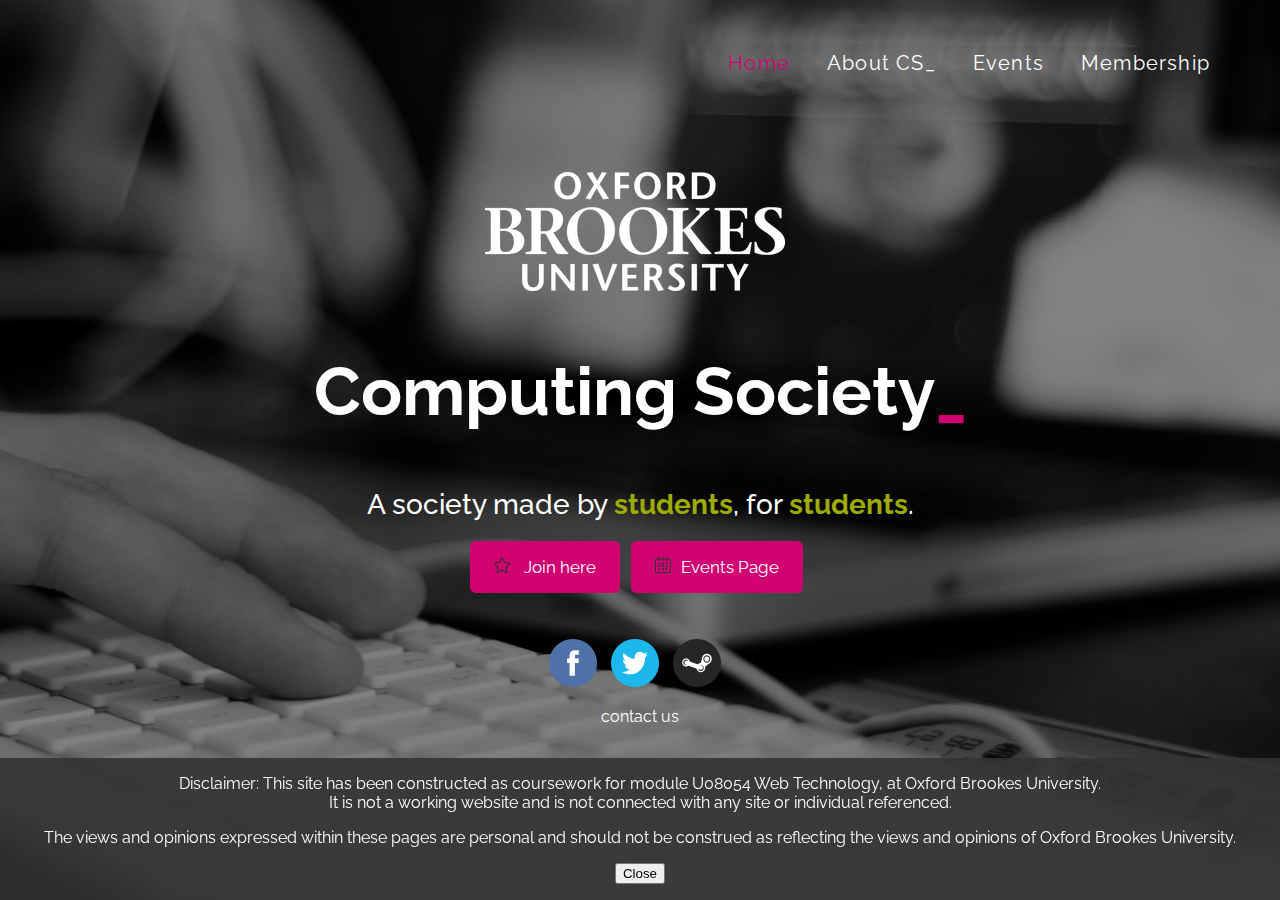
<file: index.html>
<!DOCTYPE HTML>
<html>
	<head>
		<title>OBU Computing Society_</title>
		<link href='http://fonts.googleapis.com/css?family=Raleway:400,100,200,300,500,600,700,800,900' rel='stylesheet' type='text/css'>
		<meta http-equiv="content-type" content="text/html; charset=utf-8" />
		<link rel="stylesheet" href="css/style.css" />
		<script src="https://ajax.googleapis.com/ajax/libs/jquery/1.11.3/jquery.min.js"></script>
		<script src="js/main.js" rel="javascript"></script>
		</head>

	<body>
		<div id="disclaimer">
		<p>Disclaimer: This site has been constructed as coursework for module U08054 Web Technology, at Oxford Brookes University.<br> It is not a working website and is not connected with any site or individual referenced.</p>
		<p>The views and opinions expressed within these pages are personal and should not be construed as reflecting the views and opinions of Oxford Brookes University. </p>
		<p><button id="Hide">Close</button></p>
	</div>
		<div id="featured">
			<div class="container">
				<nav>
					<ul>
						<li class="active"><a href="index.html">Home</a></li>
						<li><a href="about.html">About CS_</a></li>
						<li><a href="events.html">Events</a></li>
						<li><a href="join.html">Membership</a></li>
						</ul>
					</nav>
				</div>
			<div id="banner">
				<div class="container">
					<section>
						<img src="images/logo.png" alt="logo">
						<h2><b>Computing Society</b>_</h2>
						<span class="slogan">A society made by <b>students</b>, for <b>students</b>.</span><br>
						<a href="join.html" class="button"><img src="images/start.png" alt="join"> Join here</a> 
						<a href="events.html" class="button"> <img src="images/calendar.png" alt="calendar">Events Page</a> 

						<p>
						<a href="https://www.facebook.com/groups/obcompsoc/?fref=ts"><img src="images/facebook.png" alt="facebook" /></a> 
						<a href="http://www.twitter.com/OBUComputingSoc"><img src="images/twitter.png" alt="twitter" /></a>
						<a href="http://steamcommunity.com/groups/obuComputingSoc" ><img src="images/steam.png" alt="steam" /></a>
					   </p>
						</section>
						<section>
						<p><a href="https://mail.google.com/mail/?view=cm&ui=2&tf=0&fs=1&to=su.computer%40brookes.ac.uk&su=SUBJECTHERE&body=LINE1%0aLINE2"> contact us </a></p>
					</section>
				</div>	
			</div>
		</div>
	</body>
</html>
</file>
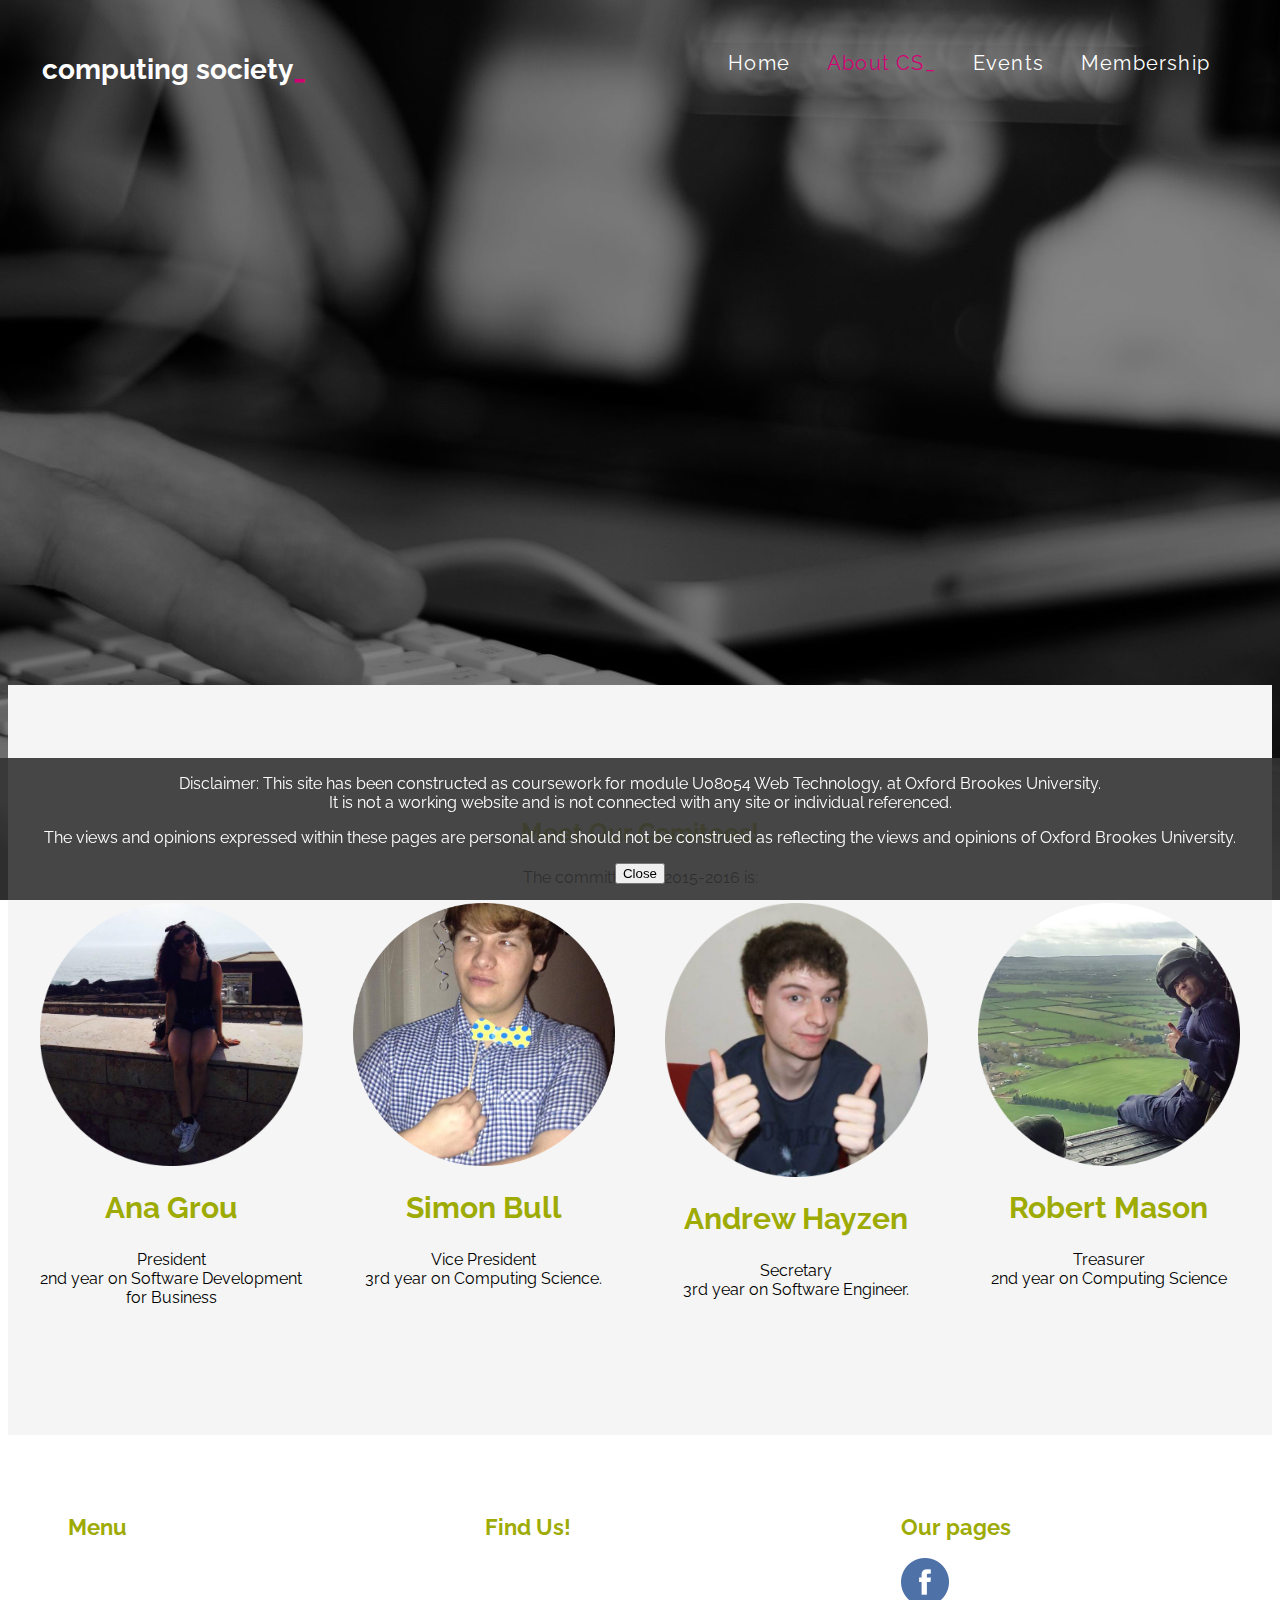
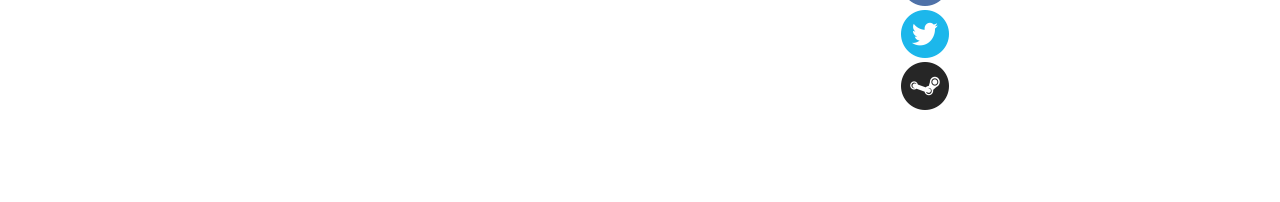
<file: about.html>
<!DOCTYPE HTML>
<html>
	<head>
		<title>About us - OBU Computing Society_</title>
		<meta http-equiv="content-type" content="text/html; charset=utf-8" />
		<link href='http://fonts.googleapis.com/css?family=Raleway:400,100,200,300,500,600,700,800,900' rel='stylesheet' type='text/css'>
		<link rel="stylesheet" href="css/style.css" />
		<script src="https://ajax.googleapis.com/ajax/libs/jquery/1.11.3/jquery.min.js"></script>
		<script src="js/main.js" rel="javascript"></script>
		</head>
	<body>
		<div id="disclaimer">
		<p>Disclaimer: This site has been constructed as coursework for module U08054 Web Technology, at Oxford Brookes University.<br> It is not a working website and is not connected with any site or individual referenced.</p>
		<p>The views and opinions expressed within these pages are personal and should not be construed as reflecting the views and opinions of Oxford Brookes University. </p>
		<p><button id="Hide">Close</button></p>
	</div>
		<div id="featured">
				<div class="container">
					<!-- Logo -->
						<div id="logo">
							<h1><a href="#">Computing Society<b>_</b></a></h1>
						</div>
						<nav id="nav">
							<ul>
								<li><a href="index.html">Home</a></li>
								<li class="active"><a href="about.html">About CS_</a></li>
								<li><a href="events.html">Events</a></li>
								<li><a href="join.html">Membership</a></li>
							</ul>
						</nav>
	
				</div>
		</div>
<div id="about">
		<div class="fadeInBlock">
			<div class="container">
				<section>
					<header>
						<h2>About us</h2>
						<p>OBU Computer Society_ aims to be the main academic,social and representative society within the CCT at Oxford Brookes University. Now in this acamedic year, we will be hosting a number of events throughout including nights out (and nights in!), a number of workshops that will assist you on your studies and some tutotials lectures</p>
					</header>
				</section>
				<div class="row">
					<section class="4u">
						<a href="join.html"><img src="images/welcome.png" alt="welcome"></a>
						<h2> Membership </h2>
						<p>As long you have interest for computing, software, hardware, whatever, please feel free to join us! We don't charge for membership and you are free to join or leave anytime!</p>
						<a href="join.html" class="button">Join here!</a>
					</section>
					<section class="4u">
						<a href="events.html"><img src="images/users.png" alt="events"></a>
						<h2> Events </h2>
						<p>We will be hosting a number of events throughout the academic year including some amazing nights out,<br> hackatons, workshops, etc!</p>
						<a href="events.html" class="button">View Events</a>
					</section>

					<section class="4u">
						<a href="https://mail.google.com/mail/?view=cm&ui=2&tf=0&fs=1&to=su.computer%40brookes.ac.uk&su=SUBJECTHERE&body=LINE1%0aLINE2"><img src="images/question.png" alt="questions"></a>
						<h2>Contact</h2>
						<p>Please feel free to email us or post on our facebook's group if you have ideas, doubts or questions about computing! We are here to help you!</p>
						<a href="https://mail.google.com/mail/?view=cm&ui=2&tf=0&fs=1&to=su.computer%40brookes.ac.uk&su=SUBJECTHERE&body=LINE1%0aLINE2" class="button">Contact us!</a>
					</section>
				</div>
			</div>
		</div>
	</div>
	<!-- Main
		<div id="main">
			<div class="container">
				<div class="row">
					<div class="9u">
						<section>
								<h4>About the society...</h4>
						
								<p>OBU Computer Society_ aims to be the main academic,social and representative society within the CCT at Oxford Brookes University. Now in this acamedic year, we will be hosting a number of events throughout including nights out (and nights in!), a number of workshops that will assist you on your studies and some tutotials lectures</p>

								<p>We’ve a number of awesome events in our line up for the 2015-2016 academic year including:<br>
								- Visit to Bletchley Park<br>
							    - Hackaton 2016<br>
							    - Film sessions<br>
							    - Python and Raspberry PI workshop<br>
							    - Annual Computer Society_ Formal<br>
							    - Industry Talks<br>
							    - A range of smaller events throughout the year<br>

								<p> This year, we also hope to create upon our already strong industry links in an effort to provide a wide range of academic events and workshops to improve the experience of the students at Oxford Brookes University.</p>


								<p>Interested? Then do get involved! Please read below what do you need to do in order to join into this society. </p>
								

								<h4>Membership</h4>
					
								<p>You can join for free! You just need to complete the form through this <a href="join.html">page.</a></p>

								<p> Don’t be shy! If you have any queries or ideas you may have – all suggestions are more than welcome! We always welcome members who have an interest in joining the committee or who want to get involved with academic or social event ideas. Contact us at su.computer@brookes.ac.uk (or via the form on our Facebook Group).</p>

								<p> You can also join OBU CS_ at the freshers fair or, alternatively, we accept memberships at any time through the year. Just get in contact with us!</p>

						</section>
					</div>
				
				</div>
			</div>
		</div>
 -->
			<div id="comitees">
			<div class="container">
						<section>
					<header>
						<h2>Meet Our Comitees!</h2>
						<p>The committee for 2015-2016 is:</p>
					</header>
				</section>
				<div class="row">
					<section class="3u">
							<a href="#" class="image full"><img src="images/1.png" alt="Profile Picture"></a>
							<h2>Ana Grou</h2>
						<p>President<br>2nd year on Software Development for Business</p>
					</section>
					<section class="3u">
					
							<a href="#" class="image full"><img src="images/2.png" alt="Profile Picture"></a>
							<h2>Simon Bull</h2>				
						<p>Vice President<br>3rd year on Computing Science.</p>
					</section>
					<section class="3u">
						<a href="#" class="image full"><img src="images/3.png" alt="Profile Picture"></a>
						
							<h2>Andrew Hayzen</h2>
						
						<p>Secretary<br> 3rd year on Software Engineer.</p>
					</section>
					<section class="3u">
					
							<a href="#" class="image full"><img src="images/4.png" alt="Profile Picture"></a>
							<h2>Robert Mason</h2>
						
						<p>Treasurer<br> 2nd year on Computing Science</p>
					</section>
				</div>
			</div>
		</div>
	<!-- Main -->

	<!-- Footer -->
		<div id="footer">
			<div class="container">
				<div class="row">
					<section class="4u">
						<header>
							<h2>Menu</h2>
						</header>
						<ul class="default">
							<li><a href="home.html">Home</a></li>
							<li><a href="about.html">About CS</a></li>
							<li><a href="events.html">Events</a></li>
							<li><a href="contact.html">Contact Us</a></li>
						</ul>
					</section>
					<section class="4u">
						<header>
							<h2>Find Us!</h2>
						</header>
						 <div id="map">
						 	<p>Oxford Brookes University<br>
							Wheatley Campus<br>
 							Wheatley<br>
							Oxford<br>
							OX33 1HX</p>
						</div>
					</section>
					<section class="4u">
						<header>
							<h2>Our pages</h2>
						</header>
							<p><a href="https://www.facebook.com/groups/obcompsoc/?fref=ts"><img src="images/facebook.png" alt="facebook"></a>/obcomsoc<br>
							<a href="http://www.twitter.com/OBUComputingSoc"><img src="images/twitter.png" alt="twitter"></a>@OBUComputingSoc<br>
							<a href="http://steamcommunity.com/groups/obuComputingSoc" ><img src="images/steam.png" alt="steam"></a>/obuComputingSoc</p>
					</section>
				</div>
			</div>
		</div>	
	</body>
</html>
</file>
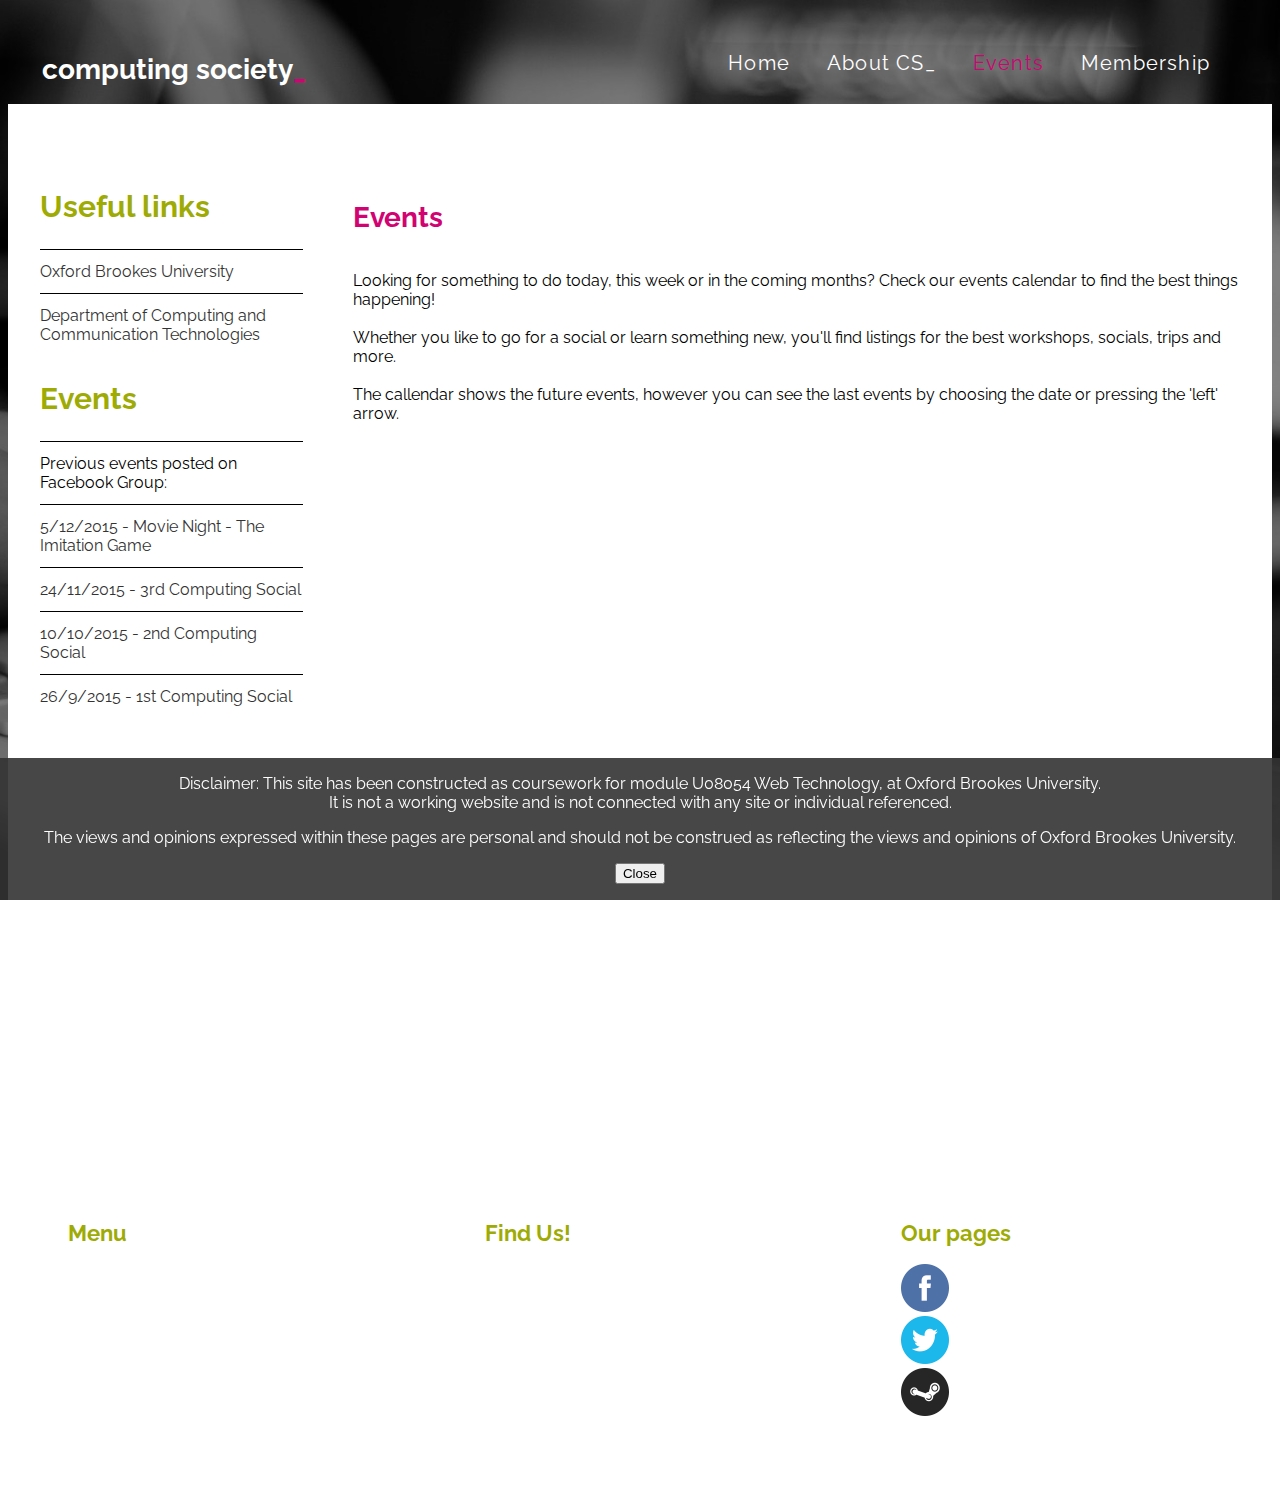
<file: events.html>
<!DOCTYPE HTML>
<html>
	<head>
		<link rel="stylesheet" href="css/style.css" />
		<title>Events - OBU CS_</title>
		<meta http-equiv="content-type" content="text/html; charset=utf-8" />
		<link href='http://fonts.googleapis.com/css?family=Raleway:400,100,200,300,500,600,700,800,900' rel='stylesheet' type='text/css'>
		<script src="https://ajax.googleapis.com/ajax/libs/jquery/1.11.3/jquery.min.js"></script>
		<script src="js/main.js" rel="javascript"></script>
	</head>
	<body>
	<div id="disclaimer">
		<p>Disclaimer: This site has been constructed as coursework for module U08054 Web Technology, at Oxford Brookes University.<br> It is not a working website and is not connected with any site or individual referenced.</p>
		<p>The views and opinions expressed within these pages are personal and should not be construed as reflecting the views and opinions of Oxford Brookes University. </p>
		<p><button id="Hide">Close</button></p>
	</div>
	<div id="header-wrapper">
		<div id="header">
			<div class="container">
				<div id="logo">
					<h1><a href="#">Computing Society<b>_</b></a></h1>
				</div>
					<nav id="nav">
						<ul>
							<li><a href="index.html">Home</a></li>
							<li><a href="about.html">About CS_</a></li>
							<li class="active"><a href="events.html">Events</a></li>
							<li><a href="join.html">Membership</a></li>
						</ul>
					</nav>
				</div>
			</div>
	</div>

	<div id="main">
		<div class="container">
			<div class="row">
				<div class="3u">
					<section class="sidebar">
						<h2>Useful links</h2>
						<ul class="default">
							<li><a href="http://www.brookes.ac.uk/">Oxford Brookes University</a></li>
							<li><a href="http://cct.brookes.ac.uk/">Department of Computing and Communication Technologies</a></li>
						</ul>
					</section>
					<section class="sidebar">
						<h2>Events</h2>
						<ul class="default">
							<li>Previous events posted on Facebook Group:</li>
							<li><a href="href=https://www.facebook.com/events/1518993795077754/?action_history=null&ref=4">5/12/2015 - Movie Night - The Imitation Game</a></li>
							<li><a href="https://www.facebook.com/events/1490152784620918/?ref=4&action_history=null">24/11/2015 - 3rd Computing Social</a></li>
							<li><a href="https://www.facebook.com/events/172142199791900/?ref=4&action_history=null">10/10/2015 - 2nd Computing Social</a></li>
							<li><a href="https://www.facebook.com/events/883999128316447/?ref=4&action_history=null">26/9/2015 -  1st Computing Social</a></li>
						</ul>
					</section>
				</div>
				
				<div class="9u">
					<section>
						<h4>Events</h4>
						<p> Looking for something to do today, this week or in the coming months? Check our events calendar to find the best things happening!<br><br>Whether you like to go for a social or learn something new, you'll find listings for the best workshops, socials, trips and more.<br><br>The callendar shows the future events, however you can see the last events by choosing the date or pressing the 'left' arrow.</p><br><br>
						<iframe src="https://calendar.google.com/calendar/embed?mode=AGENDA&amp;height=600&amp;wkst=1&amp;bgcolor=%23ffffff&amp;src=obucomputingsociety%40gmail.com&amp;color=%23B1365F&amp;ctz=Europe%2FLondon"></iframe>
					</section>
				</div>
			</div>
		</div>
	</div>

	<div id="footer">
		<div class="container">
			<div class="row">
				<section class="4u">
					<header>
						<h2>Menu</h2>
					</header>
						<ul class="default">
							<li><a href="home.html">Home</a></li>
							<li><a href="about.html">About CS</a></li>
							<li><a href="events.html">Events</a></li>
							<li><a href="contact.html">Contact Us</a></li>
						</ul>
				</section>
					<section class="4u">
						<header>
							<h2>Find Us!</h2>
						</header>
						 <div id="map">
						 	<p>Oxford Brookes University<br>
							Wheatley Campus<br>
 							Wheatley<br>
							Oxford<br>
							OX33 1HX</p>
						</div>
					</section>
					<section class="4u">
						<header>
							<h2>Our pages</h2>
						</header>
							<p><a href="https://www.facebook.com/groups/obcompsoc/?fref=ts"><img src="images/facebook.png" alt="facebook"></a>/obcomsoc<br>
							<a href="http://www.twitter.com/OBUComputingSoc"><img src="images/twitter.png" alt="twitter"></a>@OBUComputingSoc<br>
							<a href="http://steamcommunity.com/groups/obuComputingSoc" ><img src="images/steam.png" alt="steam"></a>/obuComputingSoc</p>
					</section>
				</div>
			</div>
		</div>
	</body>
</html>
</file>
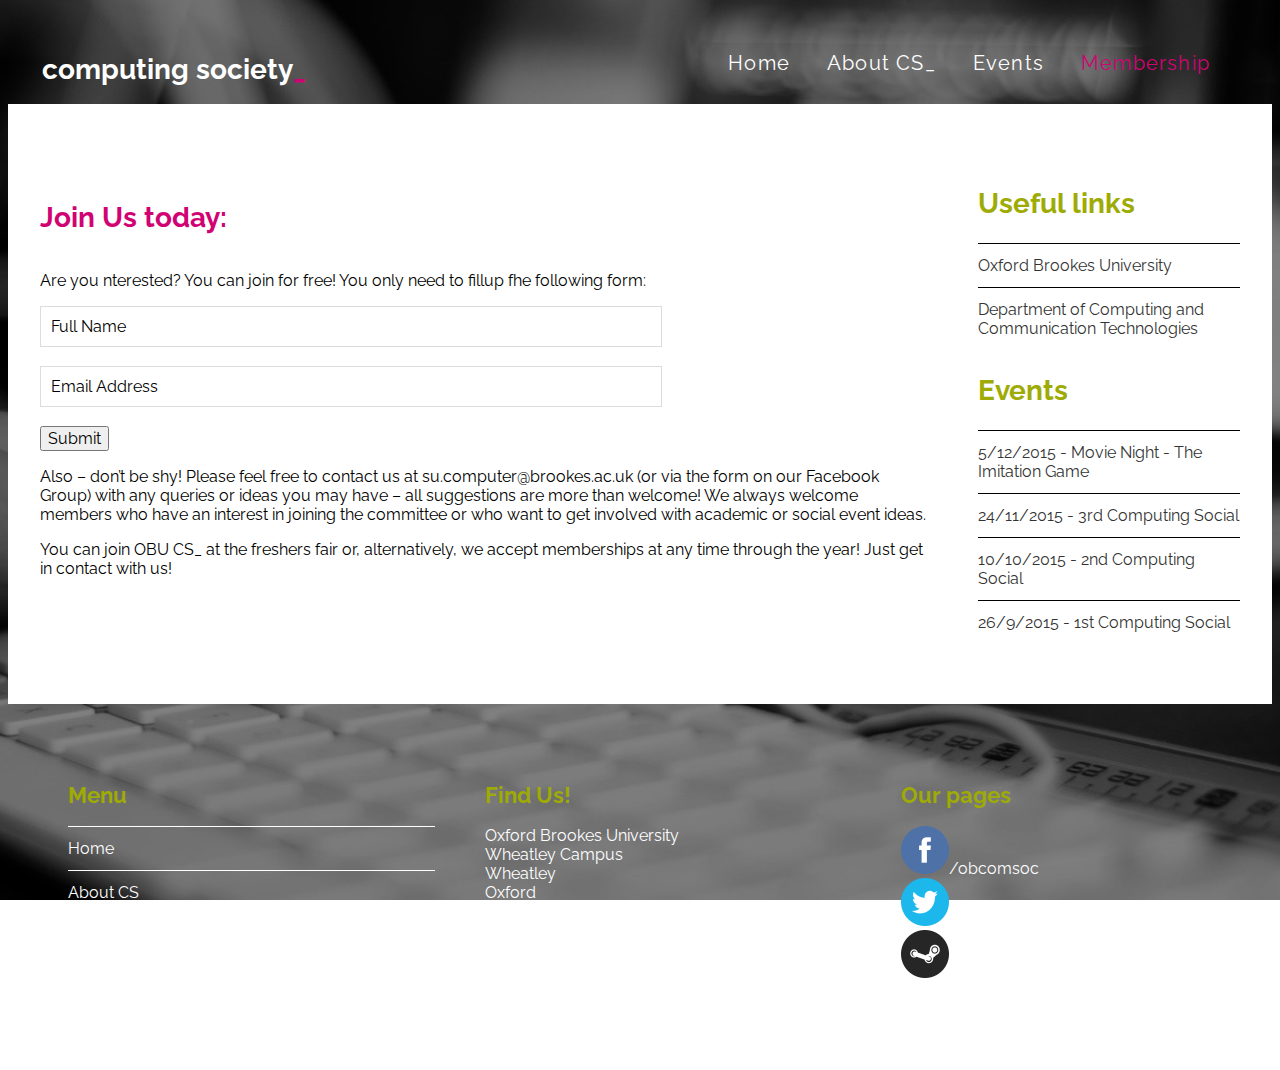
<file: join.html>
<!DOCTYPE HTML>
<html>
	<head>
		<title>Join Us - OBU Computing Society_</title>
		<meta http-equiv="content-type" content="text/html; charset=utf-8" />
		<link href='http://fonts.googleapis.com/css?family=Raleway:400,100,200,300,500,600,700,800,900' rel='stylesheet' type='text/css'>
		<link rel="stylesheet" href="css/style.css" />
		</head>
	<body>
			<div id="header-wrapper">

		<!-- Header -->
			<div id="header">
				<div class="container">
						
					<!-- Logo -->
						<div id="logo">
							<h1><a href="#">Computing Society<b>_</b></a></h1>
						</div>
					
					<!-- Nav -->
						<nav id="nav">
							<ul>
								<li><a href="index.html">Home</a></li>
								<li><a href="about.html">About CS_</a></li>
								<li><a href="events.html">Events</a></li>
								<li class="active"><a href="join.html">Membership</a></li>
							</ul>
						</nav>
	
				</div>
			</div>
		<!-- Header -->
	</div>

	<!-- Main -->
		<div id="main">
			<div class="container">
				<div class="row">
					<div class="9u">
						<section>
							
							<h4>Join Us today:</h4>

							<p>Are you nterested? You can join for free! You only need to fillup fhe following form:</p>
							
							<form name="myForm" method="post" onsubmit="return validateForm()">
							<input type="text" name="fname" value="Full Name" onfocus="value=''"><br><br>
							<input type="text" name="email" value="Email Address" onfocus="value=''"><br><br>
							<input type="submit" value="Submit" onclick="validateForm()" >
							</form>
							<p> Also – don’t be shy! Please feel free to contact us at su.computer@brookes.ac.uk (or via the form on our Facebook Group) with any queries or ideas you may have – all suggestions are more than welcome! We always welcome members who have an interest in joining the committee or who want to get involved with academic or social event ideas.</p>

							<p> You can join OBU CS_ at the freshers fair or, alternatively, we accept memberships at any time through the year! Just get in contact with us!</p>
							
							<script type="text/javascript">
							   <!--
							      // Form validation
							      function validateForm()
							      {
							        var x = document.forms["myForm"]["fname"].value;
    								if (x == null || x == "") {
       								 alert("Name must be filled out");
        							 return false;
							        }
							        var y = document.forms["myForm"]["email"].value;
							        if (y == null || y == ""){
							        	alert("Email must be filled out");
							        	return false;
							        }
							        return true;
							      }
							   //-->
							</script>
						</section>
					</div>
						
					<div class="3u">
						<section class="sidebar">
							<header>
								<h2>Useful links</h2>
							</header>
							<ul class="default">
								<li><a href="http://www.brookes.ac.uk/">Oxford Brookes University</a></li>
								<li><a href="http://cct.brookes.ac.uk/">Department of Computing and Communication Technologies</a></li>
	
							</ul>
						</section>
						<section class="sidebar">
							<header>
								<h2>Events</h2>
							</header>
							<ul class="default">
								
								<li><a href="href=https://www.facebook.com/events/1518993795077754/?action_history=null&ref=4">5/12/2015 - Movie Night - The Imitation Game</a></li>
								<li><a href="https://www.facebook.com/events/1490152784620918/?ref=4&action_history=null">24/11/2015 - 3rd Computing Social</a></li>
								<li><a href="https://www.facebook.com/events/172142199791900/?ref=4&action_history=null">10/10/2015 - 2nd Computing Social</a></li>
								<li><a href="https://www.facebook.com/events/883999128316447/?ref=4&action_history=null">26/9/2015 -  1st Computing Social</a></li>
	
							</ul>
						</section>
					</div>
				
				</div>
			</div>
		</div>
	<!-- Main -->
	<!-- Footer -->
		<div id="footer">
			<div class="container">
				<div class="row">
					<section class="4u">
						<header>
							<h2>Menu</h2>
						</header>
						<ul class="default">
							<li><a href="home.html">Home</a></li>
							<li><a href="about.html">About CS</a></li>
							<li><a href="events.html">Events</a></li>
							<li><a href="contact.html">Contact Us</a></li>
						</ul>
					</section>
					<section class="4u">
						<header>
							<h2>Find Us!</h2>
						</header>
						 <div id="map">
						 	<p>Oxford Brookes University<br>
							Wheatley Campus<br>
 							Wheatley<br>
							Oxford<br>
							OX33 1HX</p>
						</div>
					</section>
					<section class="4u">
						<header>
							<h2>Our pages</h2>
						</header>
							<p><a href="https://www.facebook.com/groups/obcompsoc/?fref=ts"><img src="images/facebook.png" alt="facebook"></a>/obcomsoc<br>
							<a href="http://www.twitter.com/OBUComputingSoc"><img src="images/twitter.png" alt="twitter"></a>@OBUComputingSoc<br>
							<a href="http://steamcommunity.com/groups/obuComputingSoc" ><img src="images/steam.png" alt="steam"></a>/obuComputingSoc</p>
					</section>
				</div>
			</div>
		</div>
		<!-- /Footer-->
	
	</body>
</html>
</file>
<file: css/style.css>
@charset 'UTF-8';

html{

  background: url('../images/header3.jpg') no-repeat center center fixed; 
  -webkit-background-size: cover;
  -moz-background-size: cover;
  -o-background-size: cover;
  background-size: cover;
}
	/* body */

	select,body,input,textarea
	{
		font-size: 12pt;
		font-family: 'Raleway', sans-serif;
		font-weight: 300px;
		
	}

		.container 
		{
			width: 1200px;
			margin-left: auto;
			margin-right: auto;
		}

	h1 a, h2 a, h3 a, h4 a, h5 a, h6 a
		{
			text-decoration: none;
		}

	iframe 
	{
		width:800px;
		height:600px;
		border:0;
	
	}

	h1,h5,h6
	{
		font-weight: bold;
	}
	
    h2
	{
		font-size: 30px;
		color: #9eab05;
	}

    h3{

    	text-align:center;

    }

    h4 {

    	font-size: 28px;
    	color: #d10373;

    }

	b
	{
		font-weight: bold;
		color: #000000;
	}
	
	a
	{
		color: #ffffff;
		text-decoration: none;
	
	}
	
	a:hover
	{
		text-decoration: underline;
		color:#d10373;

	}

	
	p{

		font-size: 16px;
	}

	header
	{
		margin-bottom: 10px;
	}
	
	header .line
	{
		display: block;
		margin: 8px 0 0 0;
		padding: 8px 0 8px 0;
		font-size: 18px;
	}

	input[type="text"]
	{
	 transition: box-shadow 0.3s, border 0.3s;
	 padding: 10px;
	 border: solid 1px #dcdcdc;
	 width: 600px;
	}


	input[type="text"]:focus 
	{
  	border: solid 1px #707070;
  	box-shadow: 0 0 5px 1px #969696;
	}
		
	/* Images */

		.image
		{
			display: inline-block;
		}
		
			.image img
			{
				display: block;
				width: 100%;
			}

			.image.full
			{
				display: block;
				width: 100%;
				margin-bottom: 10px;
			}

			.image.left
			{
				float:left;
				width: 430px;
				height: 330px;
				margin-right: 2px;
			}




	/* Lists */

		ul.default
		{
			margin: 0;
			padding: 0;
			list-style-type: none;
		}
		
			ul.default li
			{
				padding: 12px 0;
				border-top: 1px solid;
				list-style-type: none;
				
			}

			ul.default a
			{
				color: white;
			}

			
	/* Buttons */
		
		.button
		{
			-moz-transition: color 0.35s ease-in-out, background-color 0.35s ease-in-out;
			-webkit-transition: color 0.35s ease-in-out, background-color 0.35s ease-in-out;
			-o-transition: color 0.35s ease-in-out, background-color 0.35s ease-in-out;
			-ms-transition: color 0.35s ease-in-out, background-color 0.35s ease-in-out;
			transition: color 0.35s ease-in-out, background-color 0.35s ease-in-out;
			position: relative;
			display: inline-block;
			margin-top: 20px;
			margin-bottom: 30px;
			border-radius: 6px;
			margin-right: 7px;
			text-decoration: none;
			font-size: 17px;
			color: #ffffff;
			cursor: pointer;
			padding: 16px 24px;
			background: #d10373;
		}

			.button:hover
			{
				background: #9eab05;
				color:#fff;
				
			}
			
			.medium
			{
				padding: 16px 32px;
				font-size: 22px;
			}




/* FEATURED SECTION */
	#featured-wrapper
	{
		padding: 0px;
		background:#fff url('../images/header3.jpg') no-repeat center;
		background-size: cover;
		
	}

	#featured
	{
		position: relative;
	}
	
	#featured .container
	{
		position: relative;
		padding: 48px 0px;
	}

	#logo
	{
		position: absolute;
		left: 2px;
		top: 20px;
	}

	
		#logo a
		{
						
			text-decoration: none;
			text-transform: lowercase;
			font-size: 28px;
			color:#fff;
			margin-bottom: 10px;
		}

		#logo b 

		{

		color: #d10373;

		}

	#banner
	{
		position: relative;
		text-align: center;
		color: #fff;
		padding: 20px 0 90px 0;
	}
	

	#banner img{

		float: center;
		margin-right: 10px;
	}

	#banner h2
	{
		font-size: 68px;
		color:#d10373;
	}
	

	#banner .slogan
	{
		font-size: 28px;
		font-weight: 500;
		padding-top: 16px;
		margin-bottom:40px;
		
	}
	
	#banner b {

		color:#fff;

	}
	#banner .slogan > b {

		color:#9eab05;


	}

		#header .container
		{
			position: relative;
			padding: 3em 0em;
		}
	/*Navigation*/
	nav
	{
		position: absolute;
		right: 0px;
		top: 10px;
	}

		nav > ul > li
		{
			float: left;
			list-style-type: none;
		}
		
			nav > ul > li:last-child
			{
				padding-right: 10px;
			}

			nav > ul > li > a,
			nav > ul > li > span
			{
				display: block;
				padding: 17px 17px 17px 17px;
				letter-spacing: 0.06em;
				font-size: 20px;
				color: #fff;
				margin-right: 3px;
			}

			nav li.active a
			{
				
				border-radius: 3px;
				color:#d10373;
			}

			nav ul li:hover 
			{
			
				color: #d10373;

			}

/* ABOUT */                                                                      

	
	#about
	{
		position: relative;
		text-align: center;
		color: #fff;
		padding: 30px 0px;
		font-size: 16px;
	}



	#about img
	{
		float: center;
	}

	#main
	{
		position: relative;
		background: #ffffff;
		padding: 60px 0px;
	}
		#main .left
		{
			text-align: left;
		}
		
		#main .button
		{
			display: inline-block;
			margin-top: 64px;
		}
		
		
		.sidebar .default a
		{
			color: #333333;
		}
	
		.sidebar header h2
		{
			font-size: 28px;
		}


/* comitees */
	#comitees
	{
		position: relative;
		background: #f5f5f5;
		text-align: center;
		padding: 112px 0px;
	}
	
	#comitees header h2
	{
		
		font-size: 25px;
	}
	
	#comitees .fa
	{
	}

		#comitees .fa:before
		{
			margin-bottom: 16px;
			width: 32px;
			height: 32px;
			line-height: 32px;
			font-size: 32px;
			border-radius: 50%;
			border: 2px solid;
			border-color: rgba(0,0,0,.8);
			color: rgba(0,0,0,.8);
		}
		
	#comitees .button
	{
		margin-top: 64px;
	}

 /* Footer */ 

	#footer
	{
		/*background-color:#424a52;*/
		position: relative;
		padding: 60px;
		color:#ffffff;
		padding: auto auto;
	}
	
	#footer header h2
	{
		font-size: 22px;
		color: #9EAB05;
	}
	#footer p{

		vertical-align: 10px;

	}
	/* Grid*/
	/* Cells */

	
		.\39 u { width: 75% }
		.\34 u { width: 33.3333333333% }
		.\33 u { width: 25% }
		.\-9u { margin-left: 75% }
		.\-4u { margin-left: 33.3333333333% }
		.\-3u { margin-left: 25% }

		.row > * {
			padding: 50px 0 0 50px;
			float: left;
			box-sizing: border-box;
			-moz-box-sizing: border-box;
			-ms-box-sizing: border-box;
			-webkit-box-sizing: border-box;
			-o-box-sizing: border-box;
			
		}

		.row + .row > * {
			padding-top: 50px;
		}

		.row {
			margin-left: -50px;
		}



	/* Rows */

		.row:after {
			content: '';
			display: block;
			clear: both;
			height: 0;
		}

		.row:first-child > * {
			padding-top: 0;
		}

		.row > * {
			padding-top: 0;
		}

/* Font */

@font-face{

	font-family:'FontAwesome';
	src:url('font/fontawesome-webfont.eot?v=4.0.1');
	src:url('font/fontawesome-webfont.eot?#iefix&v=4.0.1') 
	format('embedded-opentype'),url('font/fontawesome-webfont.woff?v=4.0.1') 
	format('woff'),
	url('font/fontawesome-webfont.ttf?v=4.0.1') 
	format('truetype'),
	url('font/fontawesome-webfont.svg?v=4.0.1#fontawesomeregular') 
	format('svg');font-weight:normal;font-style:normal

}


#disclaimer
{
	position: fixed; 
	bottom: 0px; 
	left: 0px; 
	width: 100%; 
	height: auto; 
	background: rgba(51, 51, 51, 0.9) none repeat scroll 0% 0%; 
	color: rgb(255, 255, 255); 
	font-size: 13px; 
	z-index: 1000;


}

 #disclaimer p
 {
 	text-align: center;
 }

.fadeInBlock {
    opacity:0;
}
</file>
